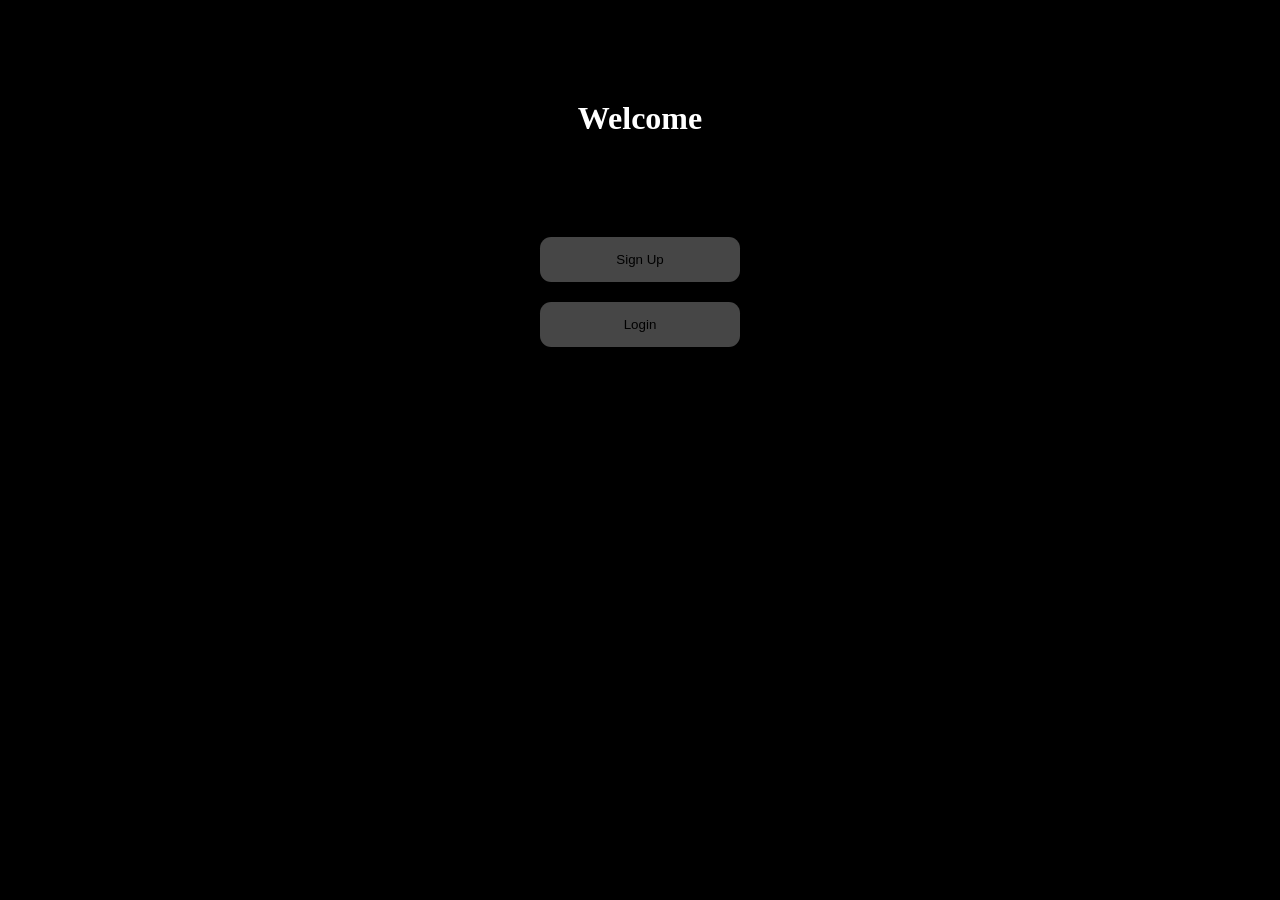
<file: frontend/index.html>
<!DOCTYPE html>
<html lang="en">
<head>
    <meta charset="UTF-8">
    <title>Welcome Page</title>
    <link rel="stylesheet" href="styles/welcome.css">
</head>
<body>
<h1 class="welcome-heading">
    Welcome
</h1>
    <div class="welcome-form">
        <button class="signup-btn">
            Sign Up
        </button>
        <button class="login-btn">
            Login
        </button>
    </div>
<script src="welcome.js"></script>
</body>
</html>
</file>
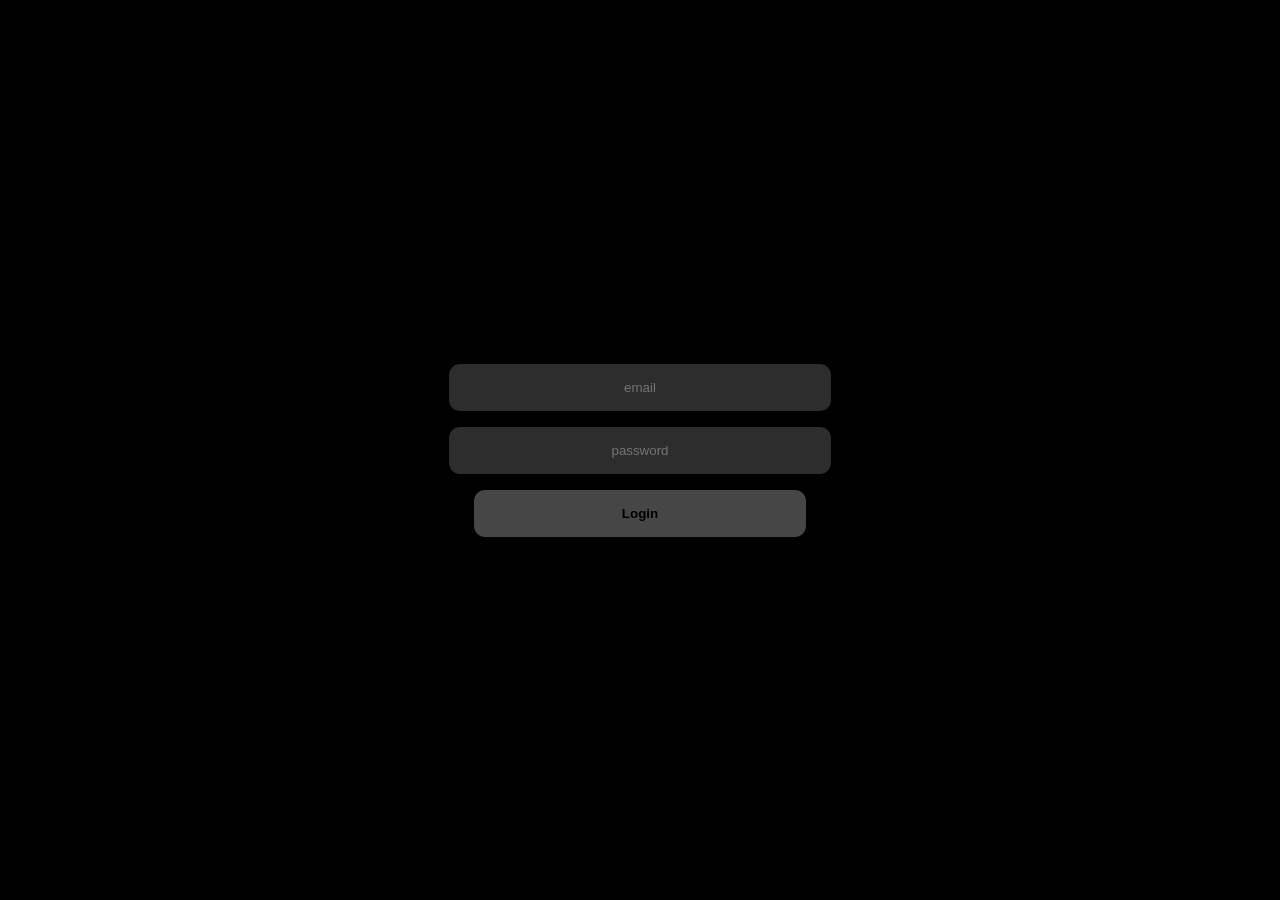
<file: frontend/login.html>
<!DOCTYPE html>
<html lang="en">
<head>
    <meta charset="UTF-8">
    <title>Login Page</title>
    <link rel="stylesheet" href="styles/login.css">
</head>
<body>
    <div class="login-form">
        <input type="email" placeholder="email" id="email" class="email-input">
        <input type="password" placeholder="password" id="password" class="password-input">
        <button class="login-button">
            Login
        </button>
    </div>
<script src="login.js"></script>
</body>
</html>
</file>
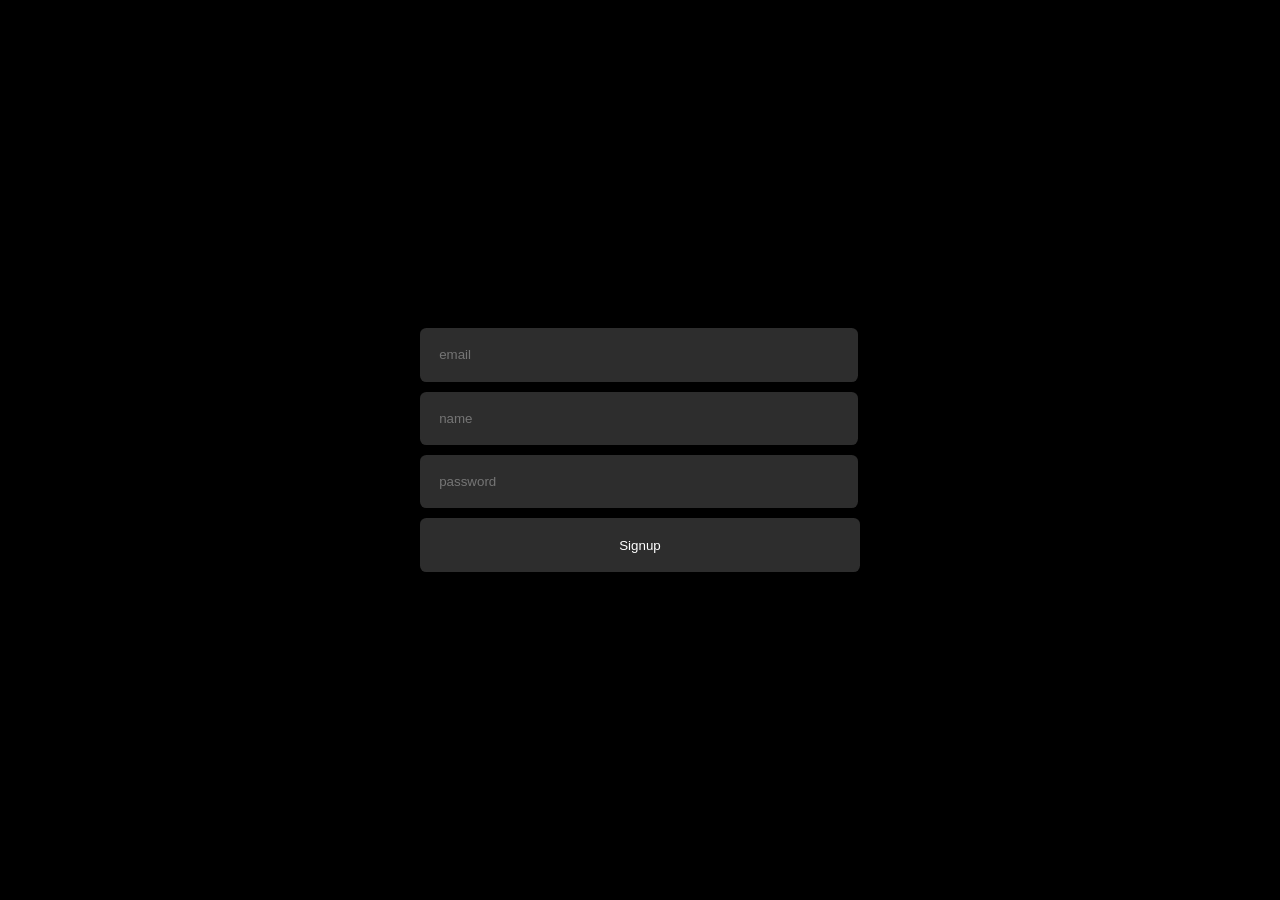
<file: frontend/signup.html>
<!DOCTYPE html>
<html lang="en">
<head>
    <meta charset="UTF-8">
    <title>Signup</title>
    <link rel = "stylesheet" href="styles/signup.css">
</head>
<body>
    <div class="signup-form">
        <input type="email" placeholder="email" id="email" class="email-input">
        <input type="text" placeholder="name" id="name" class="name-input">
        <input type="password" placeholder="password" id="password" class="password-input">
        <button class="signup-btn">
            Signup
        </button>
    </div>

<script src="signup.js"></script>
</body>
</html>
</file>
<file: frontend/styles/welcome.css>
*{
    margin: 0;
    padding: 0;
}

body{
    background-color: black;
}

.welcome-heading{
    color: white;
    text-align: center;
    margin-top: 100px;
}

.welcome-form{
    display: flex;
    flex-direction: column;
    align-items: center;
    margin-top: 100px;
    gap: 20px;
}

.signup-btn,.login-btn{
    width: 200px;
    padding: 15px 30px 15px 30px;
    border-radius: 0.7rem;
    border: none;
    background-color: rgb(70,70,70);
}

.signup-btn:hover,.login-btn:hover{
    background-color: rgb(30,30,30);
    cursor: pointer;
}
</file>
<file: frontend/styles/login.css>
*{
    margin: 0;
    padding: 0;
}

body{
    background-color: black;
    display: flex;
    justify-content: center;
    align-items: center;
    height: 100vh;
}

.login-form{
    display: flex;
    flex-direction: column;
    align-items: center;
}

.email-input, .password-input{
    padding : 1rem;
    width: 350px;
    margin-bottom: 1rem;
    border: none;
    border-radius: 0.7rem;
    background-color: rgb(45,45,45);
    text-align: center;
    color: white;
}


.login-button{
    padding: 1rem;
    width: 332px;
    border: none;
    border-radius: 0.7rem;
    background-color: rgb(70,70,70);
    color: black;
    font-weight: bold;
    cursor: pointer;
    transition: background-color 0.2s ease;
}

.login-button:hover{
    background-color: rgb(30,30,30);
    cursor:pointer;
}
</file>
<file: frontend/styles/signup.css>
*{
    margin: 0;
    padding: 0;
}

body{
    font-family: system-ui, sans-serif;
    background-color: black;
    display: flex;
    justify-content: center;
    align-items: center;
    height: 100vh;
}

.signup-form{
    display: flex;
    flex-direction: column;
    gap: 10px;
}

.email-input,.password-input,.name-input{
    width: 400px;
    padding: 1.2rem;
    background-color: rgb(45,45,45);
    border: none;
    border-radius: 0.4rem;
    color: white;
    text-align: left;
}

.signup-btn{
    background-color: rgb(45,45,45);
    border: none;
    width: 440px;
    border-radius: 0.4rem;
    padding: 1.2rem;
    color: white;
}

.signup-btn:hover{
    background-color: rgb(30,30,30);
    cursor: pointer;
}
</file>
